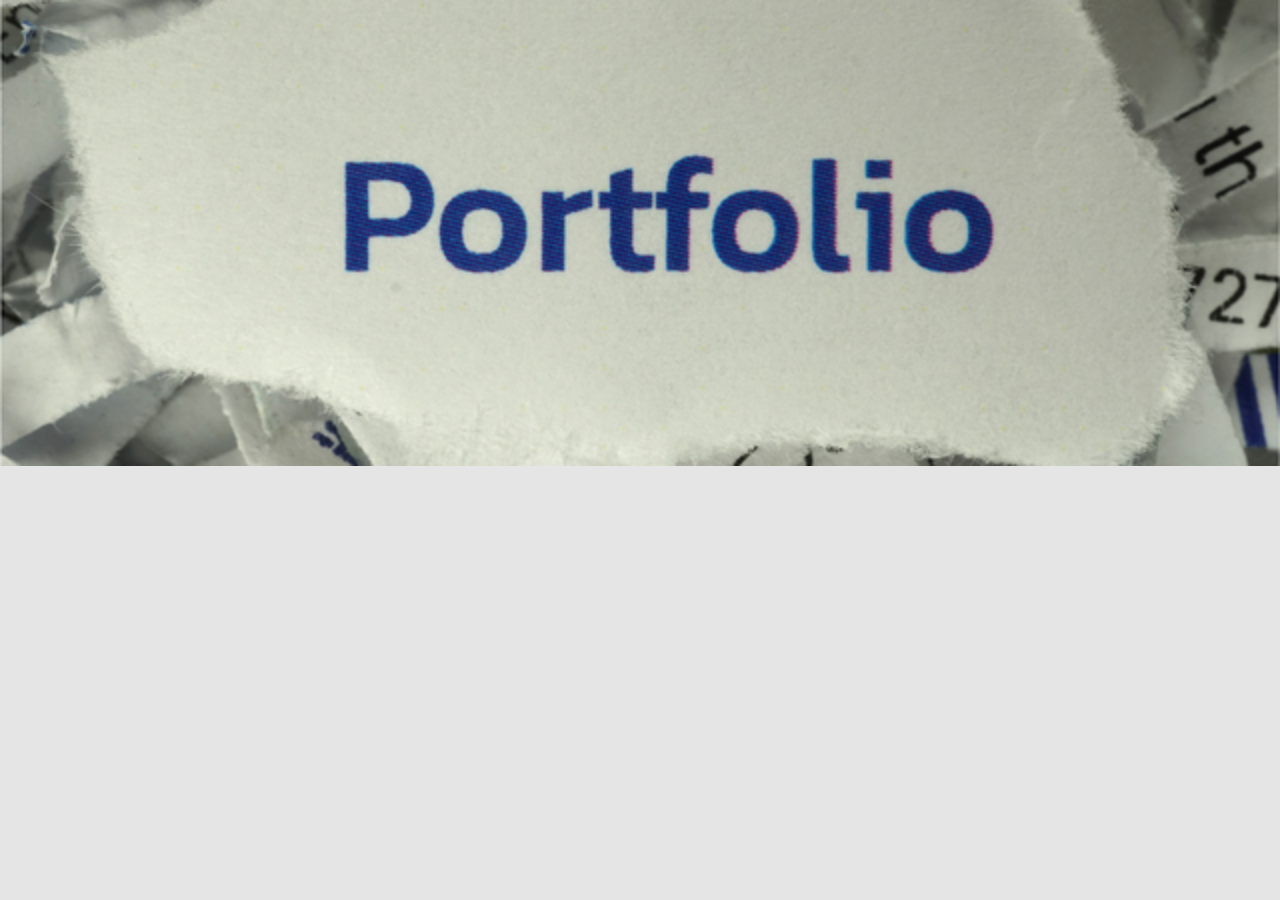
<file: index.html>
<!DOCTYPE html>
<html lang="en">
<head>
    <meta charset="UTF-8">
    <meta name="viewport" content="width=device-width, initial-scale=1.0">
    <link rel="stylesheet" href="style.css">
    <title>Carousel</title>
</head>
<body>
    <main>
        <img src="./Img/img/portfolio3.png" alt="banner-port">
        <div class="container" style="--width:100px; --height:50px; --quantity:7">
            <div class="carousel" >
               <div class="item" style="--delay: 1s"><img src="./Img/img/item1-1.png"></div>
               <div class="item" style="--delay: 2s"><img src="./Img/img/item1-3.png"></div>
               <div class="item" style="--delay: 3s"><img src="./Img/img/item1-5.png"></div>
               <div class="item" style="--delay: 4s"><img src="./Img/img/item1-6.png"></div>
               <div class="item" style="--delay: 5s"><img src="./Img/img/item1-7.png"></div>
               <div class="item" style="--delay: 6s"><img src="./Img/img/item1-8.png"></div>
               <div class="item" style="--delay: 7s"><img src="./Img/img/item1-10.png"></div>
            </div>
        </div>

        <div class="container reverse" style="--width:200px; --height:200px; --quantity:9">
            <div class="carousel">
               <div class="item" style="--delay: 1s"><img src="./Img/img/item2-1.png"></div>
               <div class="item" style="--delay: 2s"><img src="./Img/img/item2-2.png"></div>
               <div class="item" style="--delay: 3s"><img src="./Img/img/item2-3.png"></div>
               <div class="item" style="--delay: 4s"><img src="./Img/img/item2-4.png"></div>
               <div class="item" style="--delay: 5s"><img src="./Img/img/item2-5.png"></div>
               <div class="item" style="--delay: 6s"><img src="./Img/img/item2-6.png"></div>
               <div class="item" style="--delay: 7s"><img src="./Img/img/item2-7.png"></div>
               <div class="item" style="--delay: 8s"><img src="./Img/img/item2-8.png"></div>
               <div class="item" style="--delay: 9s"><img src="./Img/img/item2-9.png"></div>
               
            </div>
        </div>
    </main>

    
</body>
</html>
</file>
<file: style.css>
*{
    margin: 0;
    padding: 0;
    box-sizing: border-box;
}

body{
    background-color: #e5e5e5;

}

main{
    display: flex;
    flex-direction: column;
    gap:20px;
    width: 100%;
}

.container{
    width: 100%;
    height: var(--height);
    mask-image: linear-gradient(to right, transparent, #000 10%, 90%, transparent );

}

.carousel{
    width: 100%;
    display: flex;
    position: relative;
}

.item{
    width: var(--width);
    height: var(--height);
    position: absolute;
    left: 100%;
    animation: autoRun 10s linear infinite;
    animation-delay: calc(10 / var(--quantity) * var(--delay))!important;
    cursor: pointer;
}

.container.reverse .item{
    animation: reverseRun 10s linear infinite;
}

.item img{
    width: 100%;
    
}

.container:hover .item{
    animation-play-state: paused;
    filter: grayscale(1)
}

.container .item:hover{
    filter: grayscale(0)
}

@keyframes autoRun{
    from{left: 100%}
    to{left: -50%}
}

@keyframes reverseRun{
    from{left: -200%}
    to{left: 100%}
}
</file>
